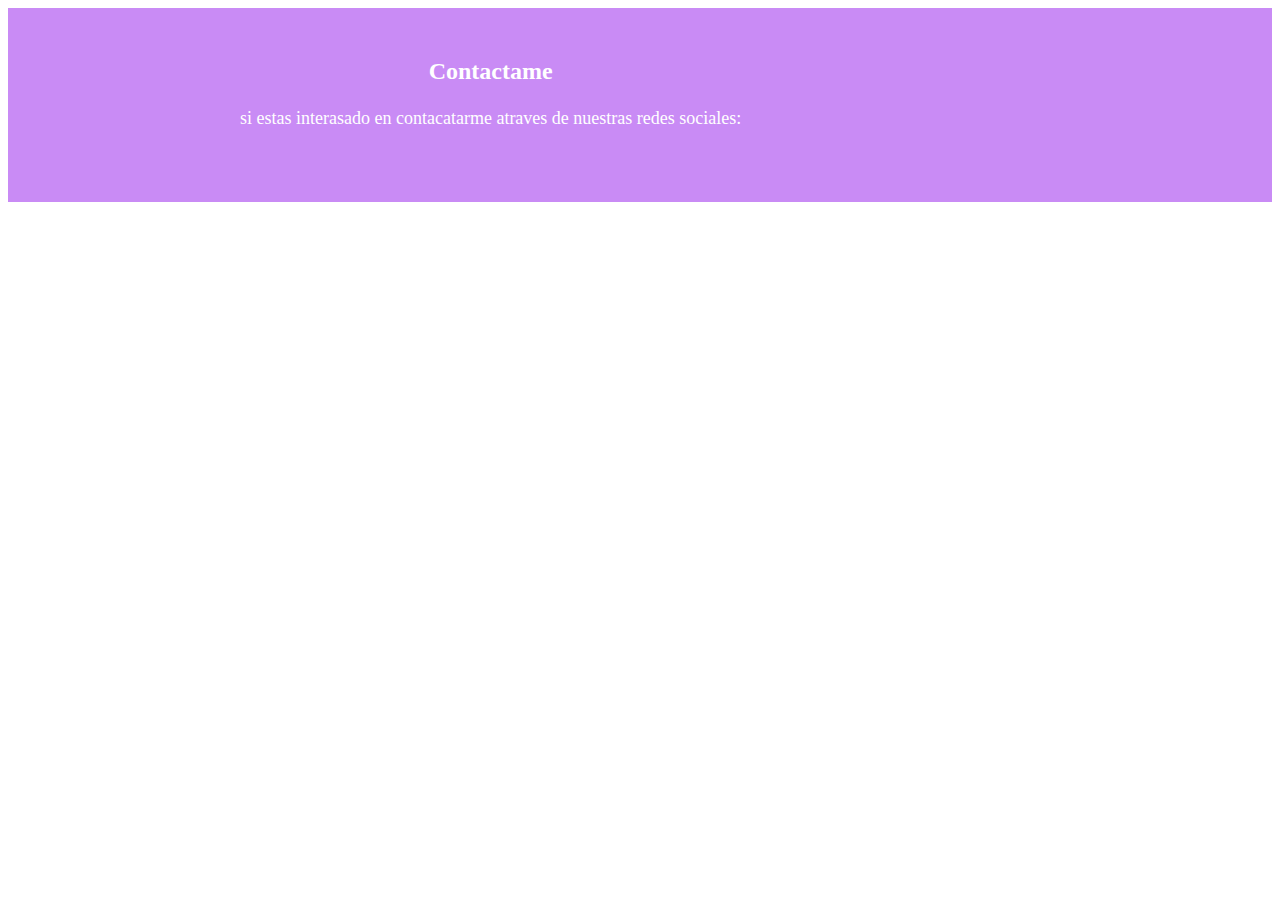
<file: footer.html>
<!DOCTYPE html>
<html>
<head>
	<link rel="stylesheet" href="https://use.fontawesome.com/releases/v5.8.1/css/all.css"integrity="sha384-50oBUHEmvpQ+1lW4y57PTFmhCaXp0ML5d60M1M7uH2+nqUivzIebhndOJK28anvf" crossorigin="anonymous">
    <link rel="stylesheet" type="text/css" href="footer.css">
	<title>footer</title>
</head>
<body>
<footer>
	<div class="container">
  <div class="footer-content">
    <div class="footer-section about">
      <h2>Contactame</h2>
     <p>si estas interasado en contacatarme atraves de nuestras redes sociales:</p>
    <div class="contact-links">
      <a href="https://www.facebook.com/miperfil" target="_blank"><i class="fab fa-facebook"></i></a>
      <a href="https://www.instagram.com/miperfil" target="_blank"><i class="fab fa-instagram"></i></a>
      <a href="https://www.twitter.com/miperfil" target="_blank"><i class="fab fa-twitter"></i></a>
    </div>
  </div>
</div>
</div>
</footer> 
<script>
  const socialnetworks = document.queryselectorAll('.contact-links a');
  socialnetworks.forEach(link => {
    link.addEventListener('click', e=> {
      e.preventDeafault();
      window.open(link.href, '_blank');
    })
  })
</script>
</body>
</html>
</file>
<file: footer.css>
footer{
	background-color:  #C98BF5 ;
	color: white;
	padding: 30px;

}
.container{
	max-width: 800px;
	margin: 0 auto;
	padding: 0 20px;

}
.footer-content{
	display: flex;
	flex-wrap: wrap;

}
.footer-seccion{
	width: 100%;
	padding: 20px;
	box-sizing: border-box;
}
.about{
	text-align: center;

}
.about{
	margin-bottom: 20px;
}
.about h2{
margin-bottom: 20px;

}
.about p{
	font-size: 18px;
	line-height: 1.5;
	margin-bottom: 20px;
}
.contact-links{
	display: flex;
	justify-content: center;

}
.contact-links a{
    display: inline-block;
    color:  #115f97;
    font-size: 24px;
    margin: 0 10px;
    transition: all 0.3s ease;
}
.contact-links a:hover{
	transform: translateX(-1000px);
	color: white;
}
</file>
